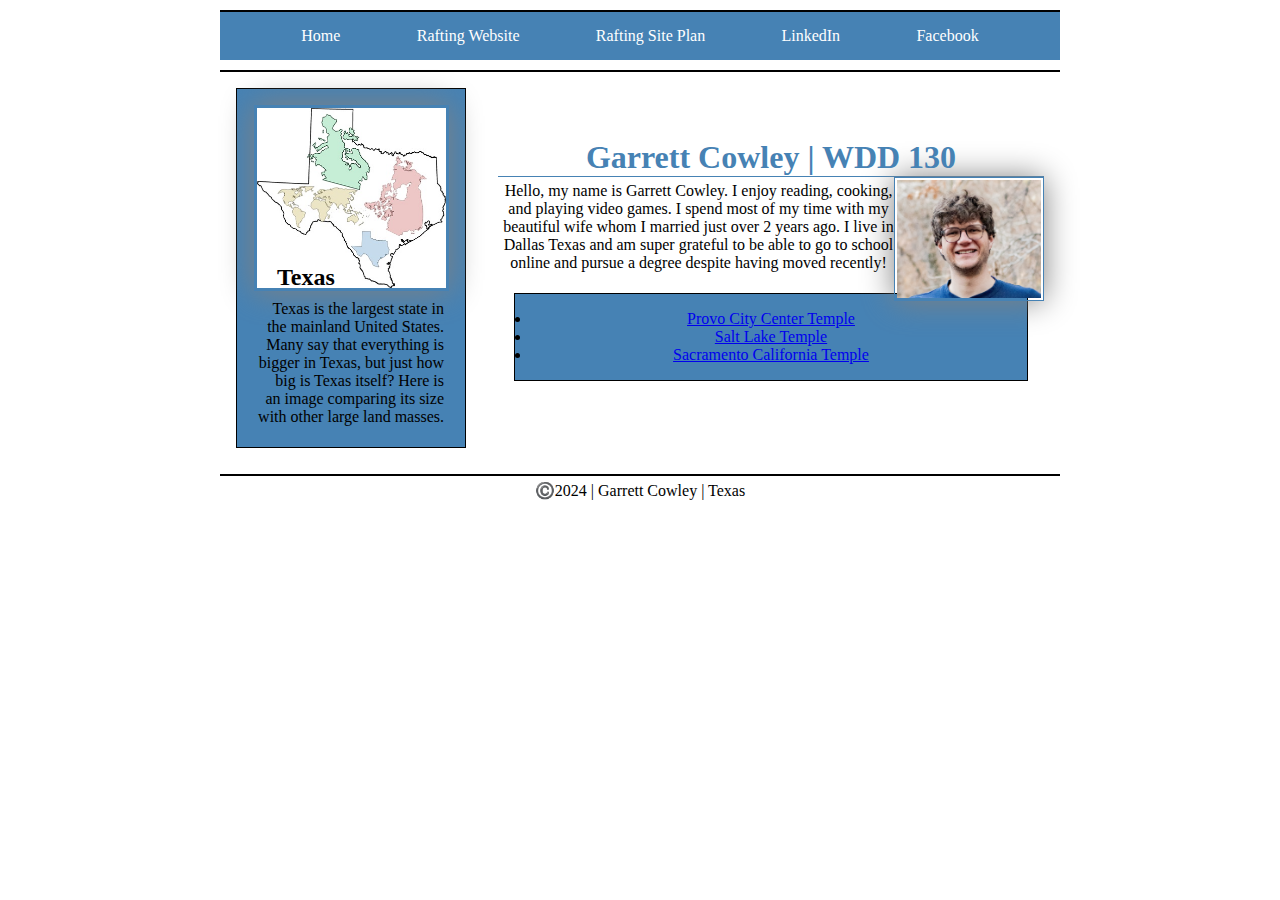
<file: index.html>
<!DOCTYPE html>

<html lang="en-US">
    <head>
        <meta charset="utf-8">
        <meta name="viewport" content="width-device-width,initial-scale=1.0">
        <meta name="description" content="Home page for Garrett Cowley for WDD 130">
        <meta name="author" content="Garrett Cowley">
        <title>Garrett Cowley | WDD 130</title>
        <link rel="stylesheet" href="styles/styles.css">
    </head>
    <body>
        <header>
            <nav>
                <a href="#">Home</a>
                <a href="wrr/">Rafting Website</a>
                <a href="wrr/site-plan-rafting.html">Rafting Site Plan</a>
                <a href="http://linkedin.com">LinkedIn</a>
                <a href="http://facebook.com">Facebook</a>
            </nav>
        </header>
        <div class="grid">
        <main>
            <h1>Garrett Cowley | WDD 130</h1>
            <img src="images/profile.jpg" alt="Garrett Cowley" width="200">
            <p>Hello, my name is Garrett Cowley. I enjoy reading, cooking, and playing video games. I spend most of my time with my beautiful wife whom I married just over 2 years ago. I live in Dallas Texas and am super grateful to be able to go to school online and pursue a degree despite having moved recently!</p>
                <ul class="box">
                    <li><a href="https://churchofjesuschristtemples.org/assets/img/temples/provo-city-center-temple/provo-city-center-temple-3394.jpg" target="_blank">Provo City Center Temple</a></li>
                    <li><a href="https://churchofjesuschristtemples.org/assets/img/temples/salt-lake-temple/salt-lake-temple-4937.jpg" target="_blank">Salt Lake Temple</a></li>
                    <li><a href="https://churchofjesuschristtemples.org/assets/img/temples/sacramento-california-temple/sacramento-california-temple-8095.jpg" target="_blank">Sacramento California Temple</a></li>
                </ul>
        </main>
        <aside class="box">
            <h2>Texas</h2>
            <img src="images/texas.jpeg" alt="Accurate Texas Size Comparison">
            <p>Texas is the largest state in the mainland United States. Many say that everything is bigger in Texas, but just how big is Texas itself? Here is an image comparing its size with other large land masses. </p>
        </aside>
        </div>
        <footer>
            <p>©️2024 | Garrett Cowley | Texas</p>
        </footer>
    </body>
    <!--6/27/24-->
</html>
</file>
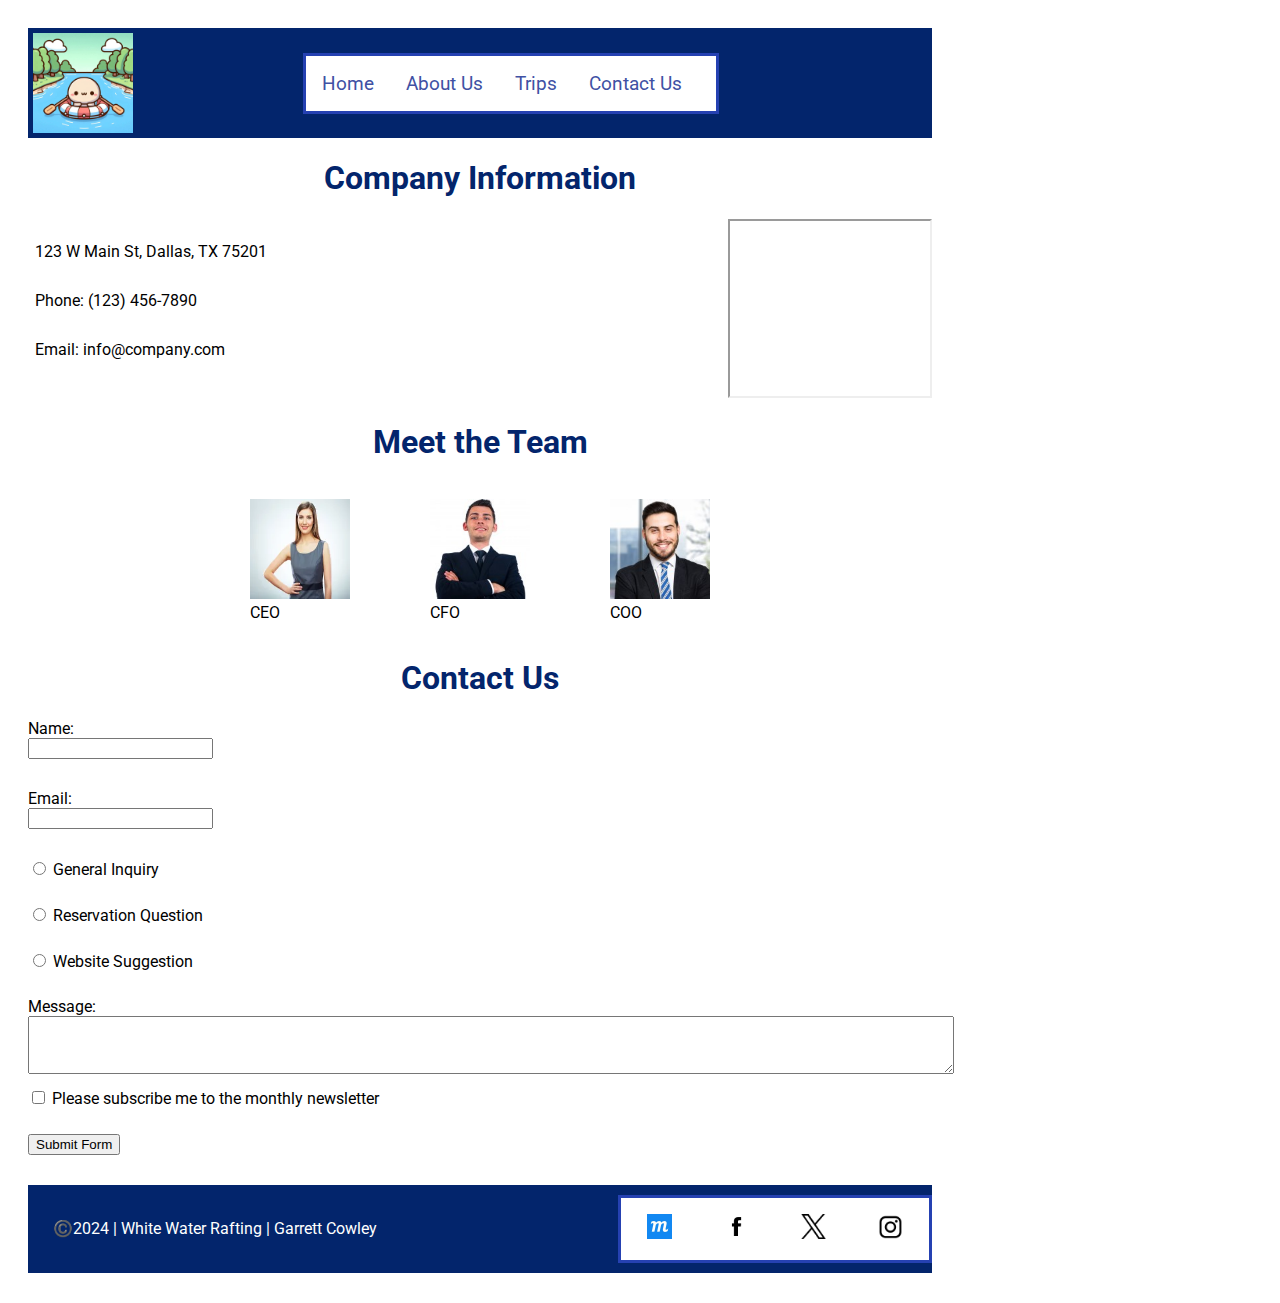
<file: wwr/contact.html>
<!DOCTYPE html>

<html lang="en-US">

<head>
    <meta charset="utf-8">
    <meta name="viewport" content="width=device-width,initial-scale=1.0">
    <meta name="description" content="A contact page for a rafting website">
    <meta name="author" content="Garrett Cowley">
    <title>Garrett Cowley | WDD 130 | Contact for White Water Rafting Company</title>
    <link rel="stylesheet" href="styles/rafting.css">
    <link rel="preconnect" href="https://fonts.googleapis.com">
    <link rel="preconnect" href="https://fonts.gstatic.com" crossorigin>
    <link
        href="https://fonts.googleapis.com/css2?family=Roboto:ital,wght@0,100;0,300;0,400;0,500;0,700;0,900;1,100;1,300;1,400;1,500;1,700;1,900&display=swap"
        rel="stylesheet">
</head>
<body>
    <header>
        <img src="../wwr/images/logo.jpeg" alt="Logo" height="100" width="100">
        <nav>
            <a href="index.html">Home</a>
            <a href="about.html">About Us</a>
            <a href="trips.html">Trips</a>
            <a href="contact.html">Contact Us</a>
        </nav>
    </header>
<main>
    <section>
        <h1>Company Information</h1>
        <div class="company-info">
            <div class="address">
                <p>123 W Main St, Dallas, TX 75201</p>
                <p>Phone: (123) 456-7890</p>
                <p>Email: info@company.com</p>
            </div>
            <div class="map">
                <iframe
                    src="https://www.google.com/maps/embed?pb=!1m18!1m12!1m3!1d209.6625232311801!2d-96.82489403399579!3d32.776336854049475!2m3!1f0!2f0!3f0!3m2!1i1024!2i768!4f13.1!3m3!1m2!1s0x864e996618d89259%3A0xcea299bb2756eb34!2s123%20W%20Main%20St%2C%20Dallas%2C%20TX%2075208!5e0!3m2!1sen!2sus!4v1720813603959!5m2!1sen!2sus"
                    width="200" height="175" allowfullscreen="" loading="lazy"
                    referrerpolicy="no-referrer-when-downgrade"></iframe>
            </div>
        </div>
    </section>
    <section>
        <h1>Meet the Team</h1>
        <div class="team">
            <figure>
                <img src="../wwr/images/ceo.png" alt="Team member 1" height="100" width="100">
                <figcaption>CEO</figcaption>
            </figure>
            <figure>
                <img src="../wwr/images/cfo.jpg" alt="Team member 2" height="100" width="100">
                <figcaption>CFO</figcaption>
            </figure>
            <figure>
                <img src="../wwr/images/coo.jpg" alt="Team member 3" height="100" width="100">
                <figcaption>COO</figcaption>
            </figure>
        </div>
    </section>
    <section>
        <h1>Contact Us</h1>
        <form>
            <label for="name">Name:</label><br>
            <input type="text" id="name" name="name"><br>
            <label for="email">Email:</label><br>
            <input type="email" id="email" name="email"><br>
            <input type="radio" id="general" name="inquiry" value="general">
            <label for="general">General Inquiry</label><br>
            <input type="radio" id="reservation" name="inquiry" value="reservation">
            <label for="reservation">Reservation Question</label><br>
            <input type="radio" id="suggestion" name="inquiry" value="suggestion">
            <label for="suggestion">Website Suggestion</label><br>
            <label for="message">Message:</label><br>
            <textarea id="message" name="message"></textarea><br>
            <input type="checkbox" id="newsletter" name="newsletter">
            <label for="newsletter">Please subscribe me to the monthly newsletter</label><br>
            <input type="submit" value="Submit Form">
        </form>
    </section>
</main>

    <footer>
        <p>©️2024 | White Water Rafting | Garrett Cowley</p>
        <nav>
            <a href="https://app.moqups.com/wJOV91300OTsV1XVCtbZIeH2i9GpPOPM/view/page/a57f5c842">
                <img src="../wwr/images/moqups.jpg" alt="Wireframe">
            </a>
            <a href="https://facebook.com">
                <img src="../wwr/images/facebook.jpeg" alt="Facebook" width="25" height="25">
            </a>
            <a href="https://twitter.com">
                <img src="../wwr/images/x.jpeg" alt="Twitter" width="25" height="25">
            </a>
            <a href="https://instagram.com">
                <img src="../wwr/images/instagram.jpeg" alt="Instagram" width="25" height="25">
            </a>
        </nav>
    </footer>
</body>

</html>
</file>
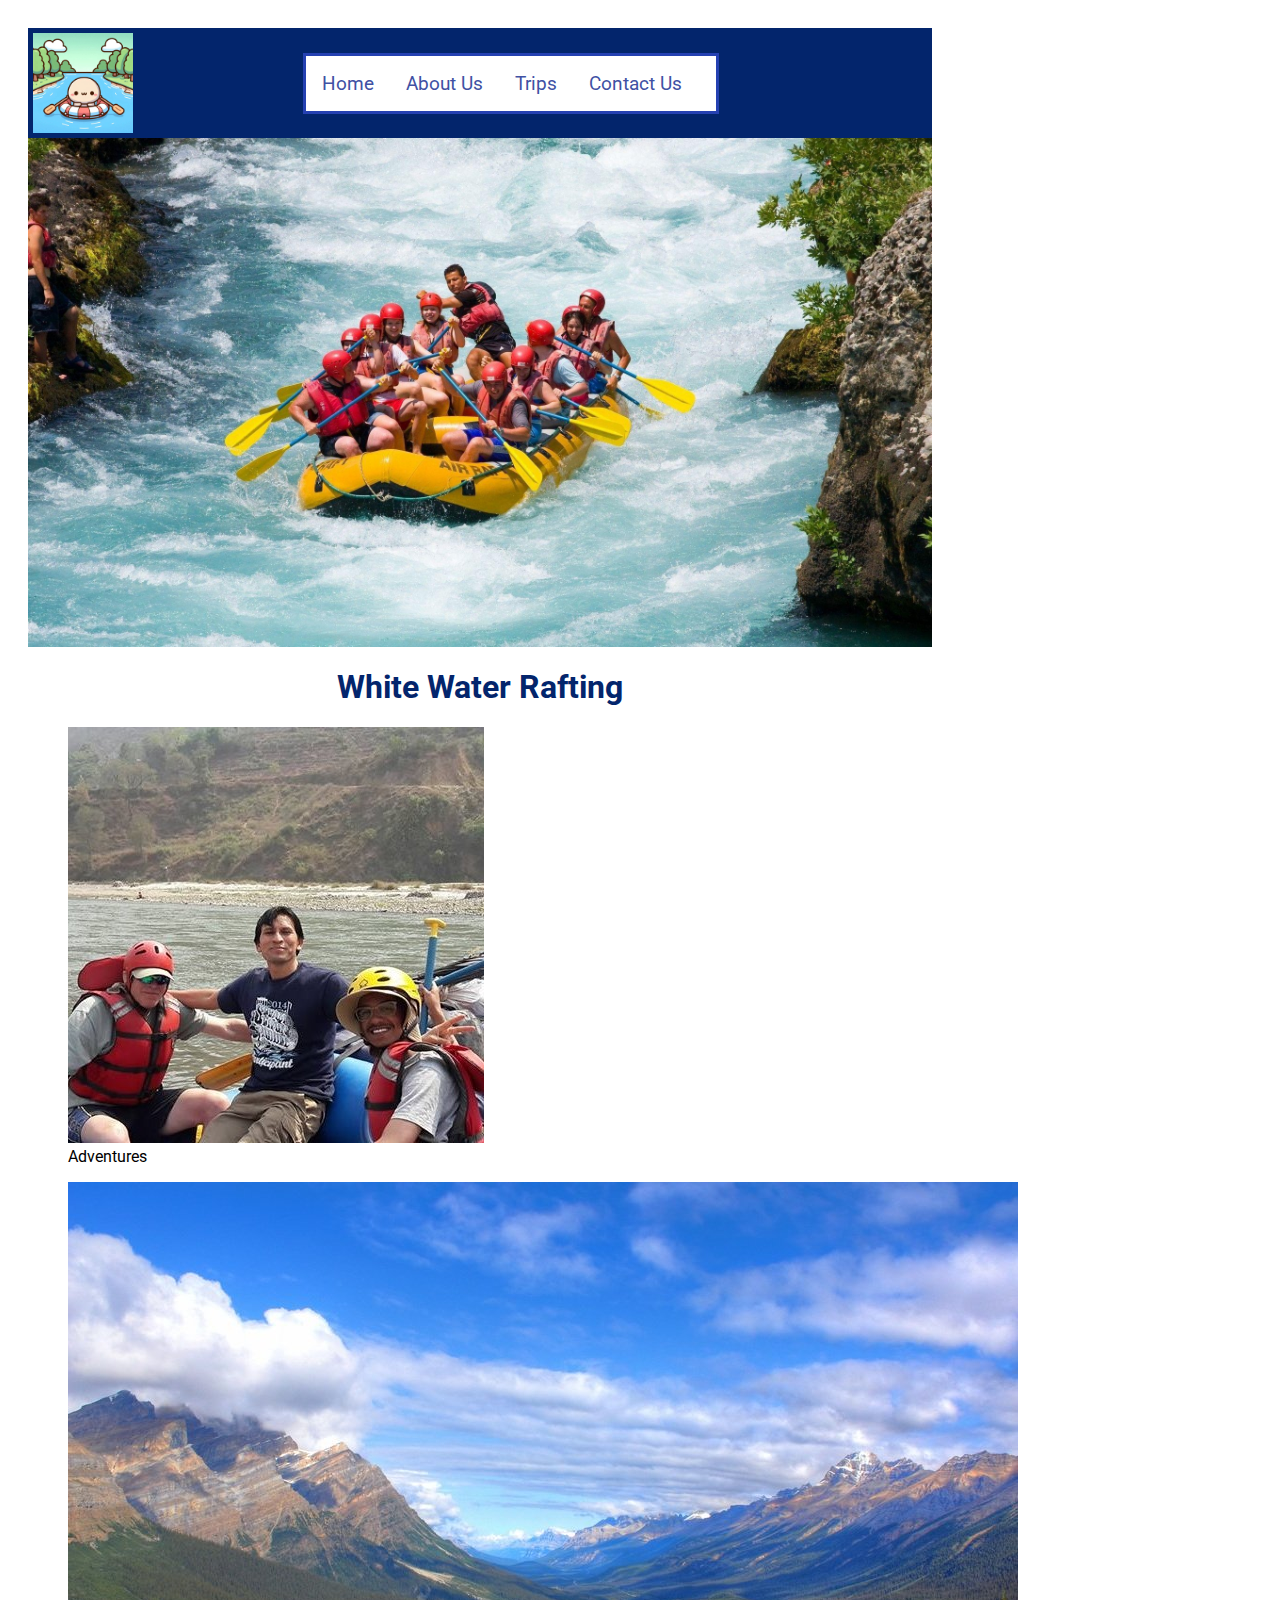
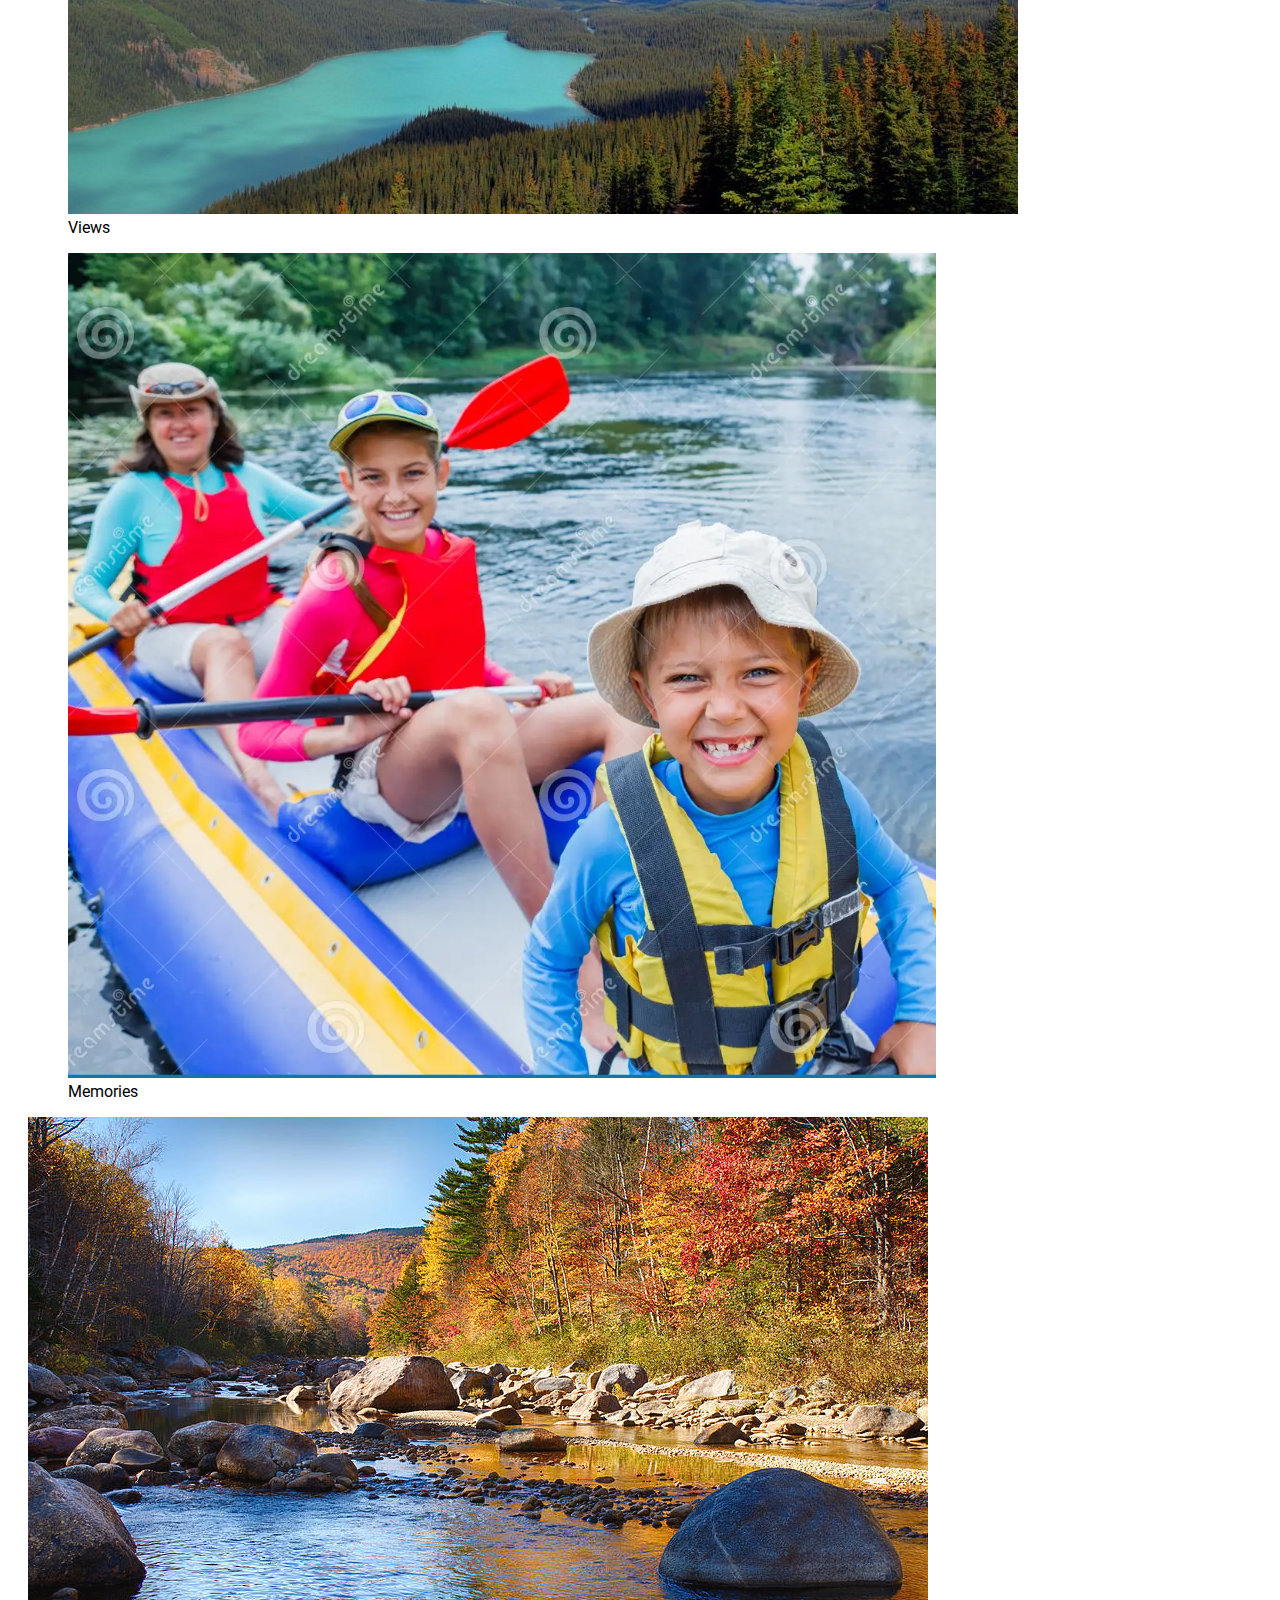
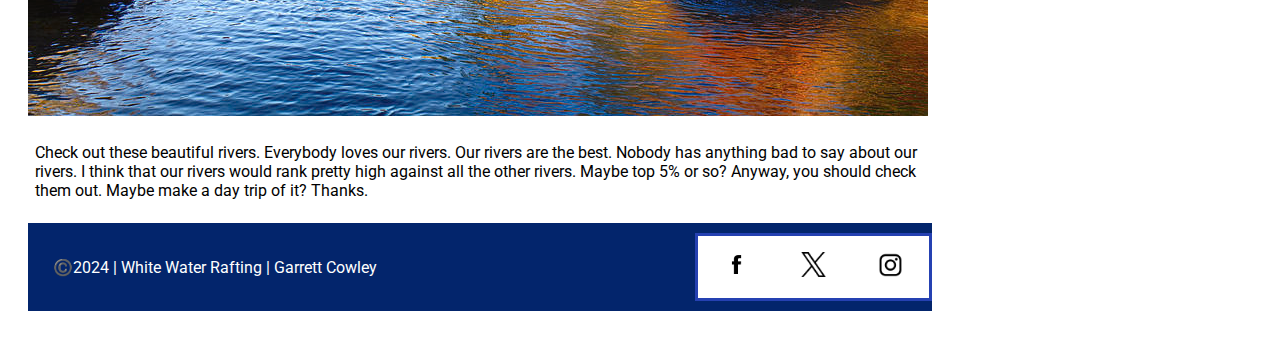
<file: wwr/home.html>
<!DOCTYPE html>

<html lang="en-US">

<head>
    <meta charset="utf-8">
    <meta name="viewport" content="width=device-width,initial-scale=1.0">
    <meta name="description" content="A home page for a rafting website">
    <meta name="author" content="Garrett Cowley">
    <title>Garrett Cowley | WDD 130 | Home Page for White Water Rafting Company</title>
    <link rel="stylesheet" href="styles/rafting.css">
    <link rel="preconnect" href="https://fonts.googleapis.com">
    <link rel="preconnect" href="https://fonts.gstatic.com" crossorigin>
    <link
        href="https://fonts.googleapis.com/css2?family=Roboto:ital,wght@0,100;0,300;0,400;0,500;0,700;0,900;1,100;1,300;1,400;1,500;1,700;1,900&display=swap"
        rel="stylesheet">
</head>

<body>
    <header>
        <img src="../wwr/images/logo.jpeg" alt="Logo" height="100" width="100">
        <nav>
            <a href="home.html">Home</a>
            <a href="about.html">About Us</a>
            <a href="trips.html">Trips</a>
            <a href="contact.html">Contact Us</a>
        </nav>
    </header>
    <main>
        <section class="hero">
            <img src="../wwr/images/homehero.jpg" alt="Hero Image" class="hero-image">
            <h1 class="hero-heading">White Water Rafting</h1>
        </section>
        <section class="features">
            <figure class="feature">
                <img src="../wwr/images/adventures.jpg" alt="Adventures" class="feature-image">
                <figcaption class="feature-title">Adventures</figcaption>
            </figure>
            <figure class="feature">
                <img src="../wwr/images/view.jpg" alt="Views" class="feature-image">
                <figcaption class="feature-title">Views</figcaption>
            </figure>
            <figure class="feature">
                <img src="../wwr/images/memories.png" alt="Memories" class="feature-image">
                <figcaption class="feature-title">Memories</figcaption>
            </figure>
        </section>
        <section class="image-text">
            <img src="../wwr/images/scenic.jpg" alt="Scenic River" class="image-text-image">
            <div class="text-box">
                <p>Check out these beautiful rivers. Everybody loves our rivers. Our rivers are the best. Nobody has anything bad to say about our rivers. I think that our rivers would rank pretty high against all the other rivers. Maybe top 5% or so? Anyway, you should check them out. Maybe make a day trip of it? Thanks.</p>
            </div>
        </section>
    </main>

    <footer>
        <p>©️2024 | White Water Rafting | Garrett Cowley</p>
        <nav>
            </a>
            <a href="https://facebook.com">
                <img src="../wwr/images/facebook.jpeg" alt="Facebook" width="25" height="25">
            </a>
            <a href="https://twitter.com">
                <img src="../wwr/images/x.jpeg" alt="Twitter" width="25" height="25">
            </a>
            <a href="https://instagram.com">
                <img src="../wwr/images/instagram.jpeg" alt="Instagram" width="25" height="25">
            </a>
        </nav>
    </footer>
</body>

</html>
</file>
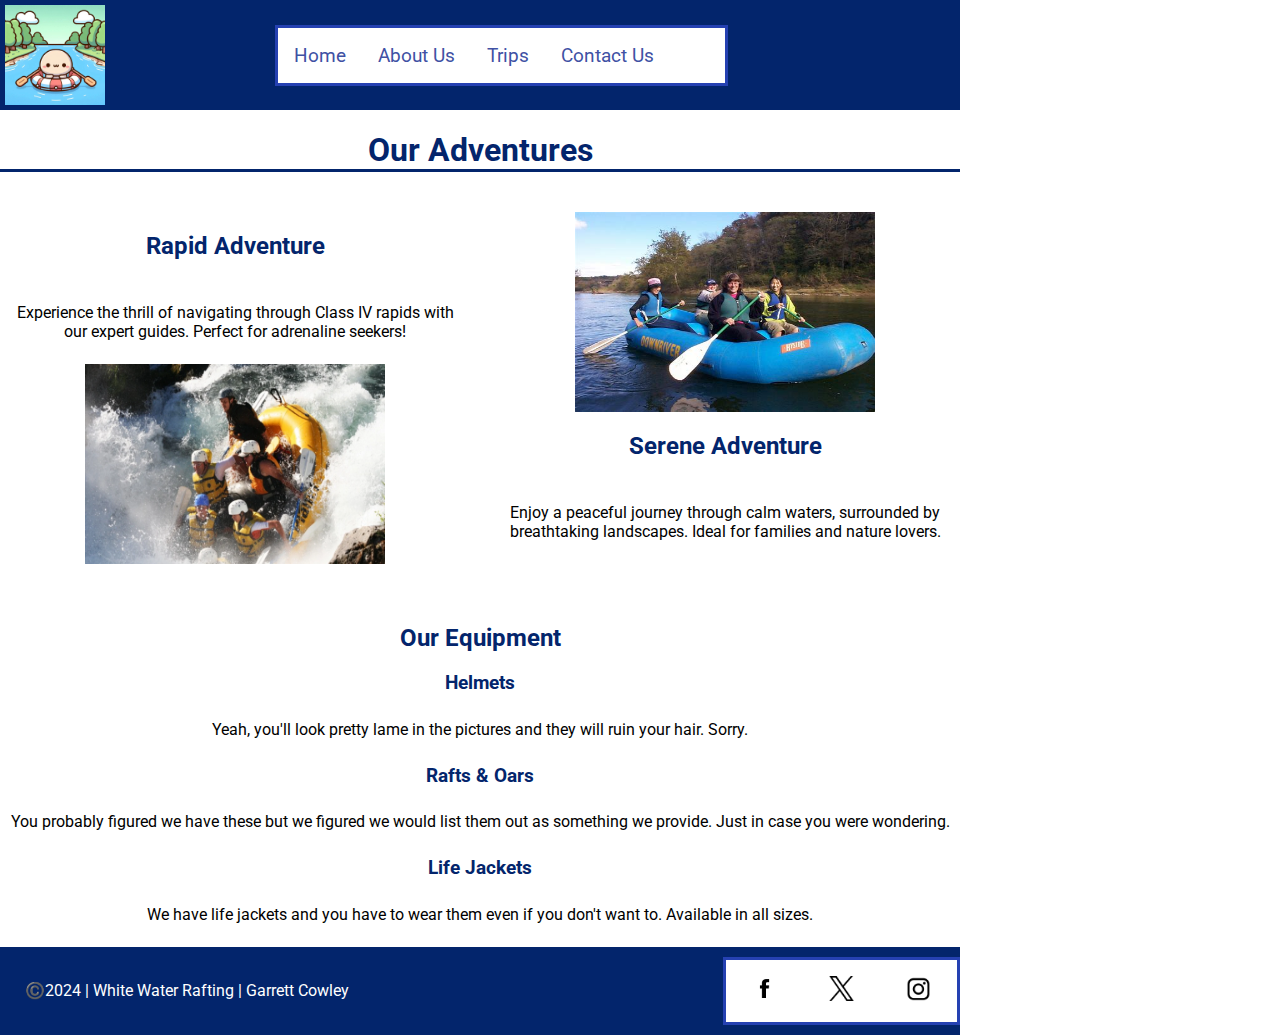
<file: wwr/trips.html>
<!DOCTYPE html>

<html lang="en-US">

<head>
    <meta charset="utf-8">
    <meta name="viewport" content="width=device-width,initial-scale=1.0">
    <meta name="description" content="A trips page for a rafting website">
    <meta name="author" content="Garrett Cowley">
    <title>Garrett Cowley | WDD 130 | A trips page for White Water Rafting Company</title>
    <link rel="stylesheet" href="styles/trips.css">
    <link rel="preconnect" href="https://fonts.googleapis.com">
    <link rel="preconnect" href="https://fonts.gstatic.com" crossorigin>
    <link
        href="https://fonts.googleapis.com/css2?family=Roboto:ital,wght@0,100;0,300;0,400;0,500;0,700;0,900;1,100;1,300;1,400;1,500;1,700;1,900&display=swap"
        rel="stylesheet">
</head>

<body>
    <header>
        <img src="../wwr/images/logo.jpeg" alt="Logo" height="100" width="100">
        <nav>
            <a href="home.html">Home</a>
            <a href="about.html">About Us</a>
            <a href="trips.html">Trips</a>
            <a href="contact.html">Contact Us</a>
        </nav>
    </header>
    <main>
        <h1>Our Adventures</h1>
        <section class="trips">
            <div class="trip">
                <h2>Rapid Adventure</h2>
                <p>Experience the thrill of navigating through Class IV rapids with our expert guides. Perfect for
                    adrenaline seekers!</p>
                <img src="../wwr/images/rapid.jpg" alt="Rapid Adventure" width="300" height="200">
            </div>
            <div class="trip">
                <img src="../wwr/images/serene.jpg" alt="Serene Expedition" width="300" height="200">
                <h2>Serene Adventure</h2>
                <p>Enjoy a peaceful journey through calm waters, surrounded by breathtaking landscapes. Ideal for families
                    and nature lovers.</p>
            </div>
        </section>
        <section class="equipment">
            <h2>Our Equipment</h2>
            <div class="item">
                <h3>Helmets</h3>
                <p>Yeah, you'll look pretty lame in the pictures and they will ruin your hair. Sorry.</p>
            </div>
            <div class="item">
                <h3>Rafts & Oars</h3>
                <p>You probably figured we have these but we figured we would list them out as something we provide. Just in case you were wondering.</p>
            </div>
            <div class="item">
                <h3>Life Jackets</h3>
                <p>We have life jackets and you have to wear them even if you don't want to. Available in all sizes.</p>
            </div>
        </section>
    </main>

    <footer>
        <p>©️2024 | White Water Rafting | Garrett Cowley</p>
        <nav>
            </a>
            <a href="https://facebook.com">
                <img src="../wwr/images/facebook.jpeg" alt="Facebook" width="25" height="25">
            </a>
            <a href="https://twitter.com">
                <img src="../wwr/images/x.jpeg" alt="Twitter" width="25" height="25">
            </a>
            <a href="https://instagram.com">
                <img src="../wwr/images/instagram.jpeg" alt="Instagram" width="25" height="25">
            </a>
        </nav>
    </footer>
</body>

</html>
</file>
<file: styles/styles.css>
* {
    margin: 0;
    padding: 0;
    box-sizing: border-box;
}

nav {
    background-color: steelblue;
    padding: 10px;
    display: flex;
    align-items: center;
    justify-content: space-evenly;
}

nav a {
    color: white;
    display: block;
    padding: 5px;
    display: block;
    text-decoration: none;
}

h1 {
    color: steelblue;
    border-bottom: 1px solid steelblue;
}

main img {
    width: 150px;
    height: auto;
    border: 1px solid steelblue;
    padding: 2px;
    box-shadow: 0 0 30px gray;
    float: right;
}

p {
    padding: 5px;
}

main {
    max-width: 840px;
    grid-column: 2/3;
    margin: 1rem;
}

aside {
    width: 230px;
    text-align: right;
    position: relative;
    grid-column: 1/2;
    grid-row: 1/2;
}

aside img {
    width: 195px;
    height: auto;
    border: 1px solid steelblue;
    padding: 2px;
    box-shadow: 0 0 30px gray;
}

header, .grid, footer {
    max-width: 840px;
    margin: 0 auto;
    margin-top: 10px;
    border-top: 2px solid black;
    text-align: center;
}

.box {
    margin: 1rem;
    border: 1px solid black;
    padding: 1rem;
    background-color: steelblue;
    color: black;
}

aside h2 {
    position: absolute;
    top: 175px;
    left: 40px;
}

.grid {
    display: grid;
    align-items: center;
}
</file>
<file: wwr/styles/rafting.css>
@import url('https://fonts.googleapis.com/css2?family=Roboto:wght@100;300;400;500;700;900&display=swap');

* {
    max-width: 960px;
}

:root {
    --primary-color: #03256C;
    --secondary-color: #2541B2;
    --accent1-color: #1768AC;
    --accent2-color: #06BEE1;

    --heading-font: 'Roboto', sans-serif;
    --paragraph-font: 'Roboto', sans-serif;

    --nav-background-color: #FFFFFF;
    --nav-link-color: #4051A4;
    --nav-hover-link-color: #407DA4;
    --nav-hover-background-color: #E1E1E1;
}

body,
.roboto-regular {
    font-family: var(--paragraph-font);
    font-weight: 400;
}

.roboto-bold-italic {
    font-family: var(--heading-font);
    font-weight: 700;
    font-style: italic;
}

body {
    max-width: 960px;
    padding: 20px;
}

.hero img {
    display: block;
    width: 100%;
    height: auto;
}

h1,
h2,
h3,
h4,
h5,
h6 {
    font-family: var(--heading-font);
    color: var(--primary-color);
    text-align: center;
}

header {
    padding: 5px;
    display: grid;
    align-items: center;
    grid-template-columns: 270px 2fr 1fr;
    background-color: var(--primary-color);
}

p {
    padding: 7px;
}

nav {
    background-color: var(--nav-background-color);
    font-size: 1.2rem;
    text-align: right;
    display: flex;
    border: var(--secondary-color) solid;
}

nav a {
    display: block;
    color: var(--nav-link-color);
    text-decoration: none;
    padding: 1rem;
}
nav a:visited {
    color: var(--nav-link-color);
}

nav a:hover {
    color: var(--nav-hover-link-color);
    background-color: var(--nav-hover-background-color);
}

article {
    position: absolute;
    top: 300px;
    left: 80px;
    background: linear-gradient(var(--secondary-color), var(--primary-color));
    padding: 0.65rem;
    opacity: 0.9;
    color: white;
}

article img {
    float: right;
}

.bannertitle {
    position: absolute;
    top: 210px;
    left: 250px;
    background: linear-gradient(var(--secondary-color), var(--primary-color));
    padding: 0.65rem;
    opacity: 0.9;
    color: white;
}

.history {
    display: grid;
    grid-template-columns: 1fr auto 1fr;
    gap: 10px;
}

.history p {
    grid-column: 1 / span 1;
}

.history img {
    grid-column: 2 / span 1;
    justify-self: center;
}

.history p:last-child {
    grid-column: 3 / span 1;
}

.gallery {
    display: grid;
    grid-template-columns: repeat(5, 1fr);
    gap: 10px;
}

.gallery figure {
    width: 100%;
}

.gallery img {
    width: 100%;
    height: auto;
}

.gallery figcaption {
    text-align: center;
}

footer {
    background-color: var(--primary-color);
    padding: 10px 0;
    display: flex;
    justify-content: space-between;
    align-items: center;
}

footer p {
    color: white;
    padding-left: 25px;
}

footer nav {
    display: flex;
}

footer a {
    margin: 0 10px;
}

footer img {
    width: 25px;
    height: 25px;
}

form {
    
}

form input[type="text"], form input[type="radio"], form input[type="email"], form input[type="checkbox"], form input[type="submit"] {
    margin-bottom: 30px;
}

form textarea {
    width: 100%;
    padding: 10px;
    font-size: 16px;
    margin-bottom: 10px;
}

.company-info {
    display: flex;
    justify-content: space-between;
}

.team {
    display: flex;
    justify-content: center;
}
</file>
<file: wwr/styles/trips.css>
@import url('https://fonts.googleapis.com/css2?family=Roboto:wght@100;300;400;500;700;900&display=swap');

* {
    max-width: 960px;
}

:root {
    --primary-color: #03256C;
    --secondary-color: #2541B2;
    --accent1-color: #1768AC;
    --accent2-color: #06BEE1;

    --heading-font: 'Roboto', sans-serif;
    --paragraph-font: 'Roboto', sans-serif;

    --nav-background-color: #FFFFFF;
    --nav-link-color: #4051A4;
    --nav-hover-link-color: #407DA4;
    --nav-hover-background-color: #E1E1E1;
}

body,
.roboto-regular {
    font-family: var(--paragraph-font);
    font-weight: 400;
}

.roboto-bold-italic {
    font-family: var(--heading-font);
    font-weight: 700;
    font-style: italic;
}

body {
    max-width: 960px;
    padding: 20px;
}

.hero img {
    display: block;
    width: 100%;
    height: auto;
}

h1,
h2,
h3,
h4,
h5,
h6 {
    font-family: var(--heading-font);
    color: var(--primary-color);
    text-align: center;
}

header {
    padding: 5px;
    display: grid;
    align-items: center;
    grid-template-columns: 270px 2fr 1fr;
    background-color: var(--primary-color);
    margin-bottom: 20;
}

p {
    padding: 7px;
}

nav {
    background-color: var(--nav-background-color);
    font-size: 1.2rem;
    text-align: right;
    display: flex;
    border: var(--secondary-color) solid;
}

nav a {
    display: block;
    color: var(--nav-link-color);
    text-decoration: none;
    padding: 1rem;
}

nav a:visited {
    color: var(--nav-link-color);
}

nav a:hover {
    color: var(--nav-hover-link-color);
    background-color: var(--nav-hover-background-color);
}

.bannertitle {
    position: absolute;
    top: 210px;
    left: 250px;
    background: linear-gradient(var(--secondary-color), var(--primary-color));
    padding: 0.65rem;
    opacity: 0.9;
    color: white;
}


footer {
    background-color: var(--primary-color);
    padding: 10px 0;
    display: flex;
    justify-content: space-between;
    align-items: center;
}

footer p {
    color: white;
    padding-left: 25px;
}

footer nav {
    display: flex;
}

footer a {
    margin: 0 10px;
}

footer img {
    width: 25px;
    height: 25px;
}

body {
    font-family: 'Roboto', sans-serif;
    margin: 0;
    padding: 0;
    box-sizing: border-box;
}

main {
    display: grid;
    grid-template-columns: 1fr 1fr;
    grid-template-rows: auto auto auto;
    gap: 20px;
    text-align: center;
}

h1 {
    grid-column: 1 / 3;
    grid-row: 1 / 2;
    margin-bottom: 20px;
    border-bottom: solid var(--primary-color);
}

.trips {
    display: contents;
}

.trip {
    display: flex;
    flex-direction: column;
    align-items: center;
    text-align: center;
}

.trip:nth-child(1) {
    grid-column: 1 / 2;
    grid-row: 2 / 3;
}

.trip:nth-child(2) {
    grid-column: 2 / 3;
    grid-row: 2 / 3;
}

.trip:nth-child(3) {
    grid-column: 1 / 2;
    grid-row: 3 / 4;
}

.trip:nth-child(4) {
    grid-column: 2 / 3;
    grid-row: 3 / 4;
}

.equipment {
    grid-column: 1 / 3;
    grid-row: 4 / 5;
    text-align: center;
}

.item {
    margin: 10px 0;
}
</file>
